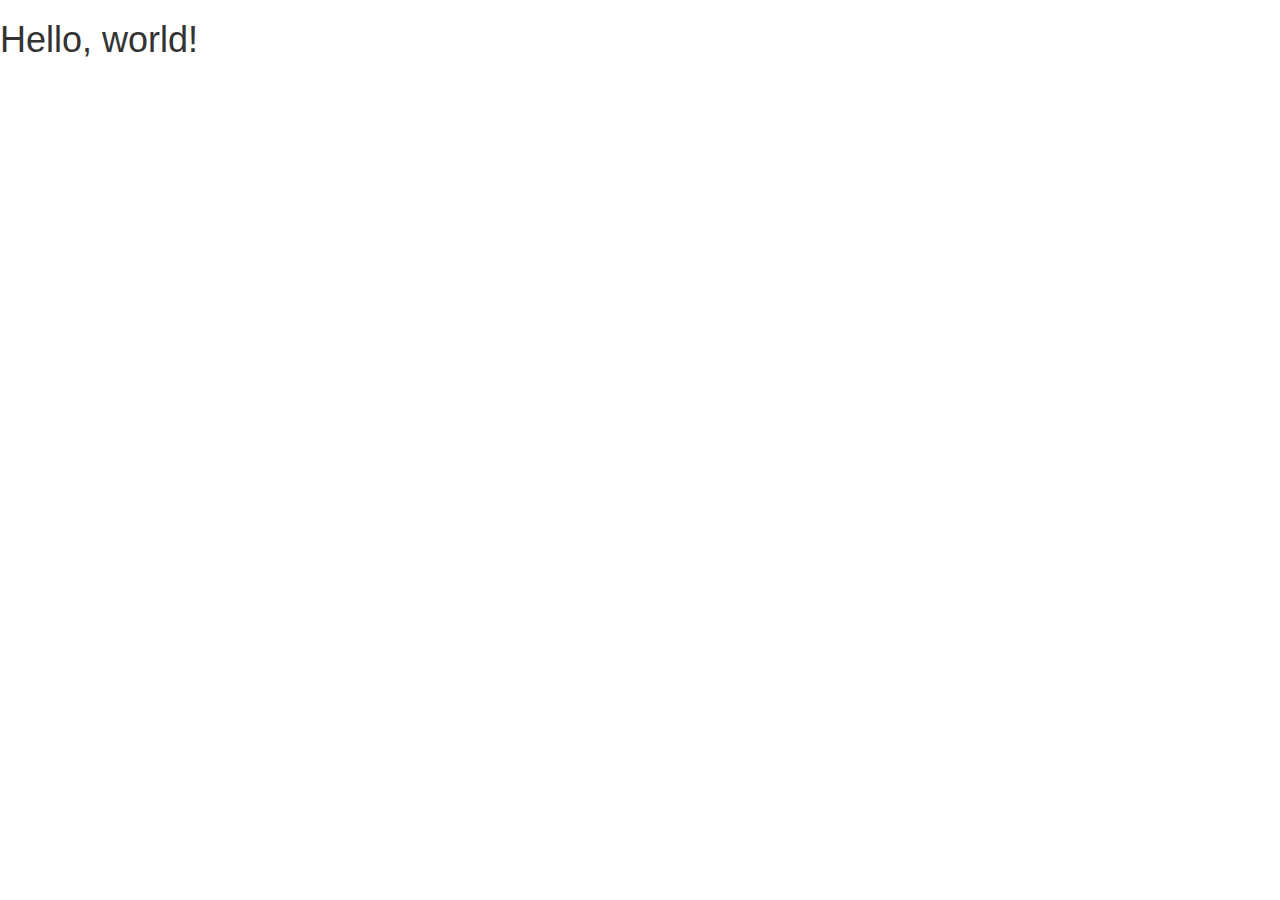
<file: index2.html>
<!DOCTYPE html>
<html lang="en">
  <head>
    <meta charset="utf-8">
    <meta http-equiv="X-UA-Compatible" content="IE=edge">
    <meta name="viewport" content="width=device-width, initial-scale=1">
    <!-- The above 3 meta tags *must* come first in the head; any other head content must come *after* these tags -->
    <title>Bootstrap 101 Template</title>

    <!-- Bootstrap -->
    <link href="css/bootstrap.min.css" rel="stylesheet">

    <!-- HTML5 shim and Respond.js for IE8 support of HTML5 elements and media queries -->
    <!-- WARNING: Respond.js doesn't work if you view the page via file:// -->
    <!--[if lt IE 9]>
      <script src="https://oss.maxcdn.com/html5shiv/3.7.3/html5shiv.min.js"></script>
      <script src="https://oss.maxcdn.com/respond/1.4.2/respond.min.js"></script>
    <![endif]-->
  </head>
  <body>
    <h1>Hello, world!</h1>

    <!-- jQuery (necessary for Bootstrap's JavaScript plugins) -->
    <script src="https://ajax.googleapis.com/ajax/libs/jquery/1.12.4/jquery.min.js"></script>
    <!-- Include all compiled plugins (below), or include individual files as needed -->
    <script src="js/bootstrap.min.js"></script>
  </body>
</html>
</file>
